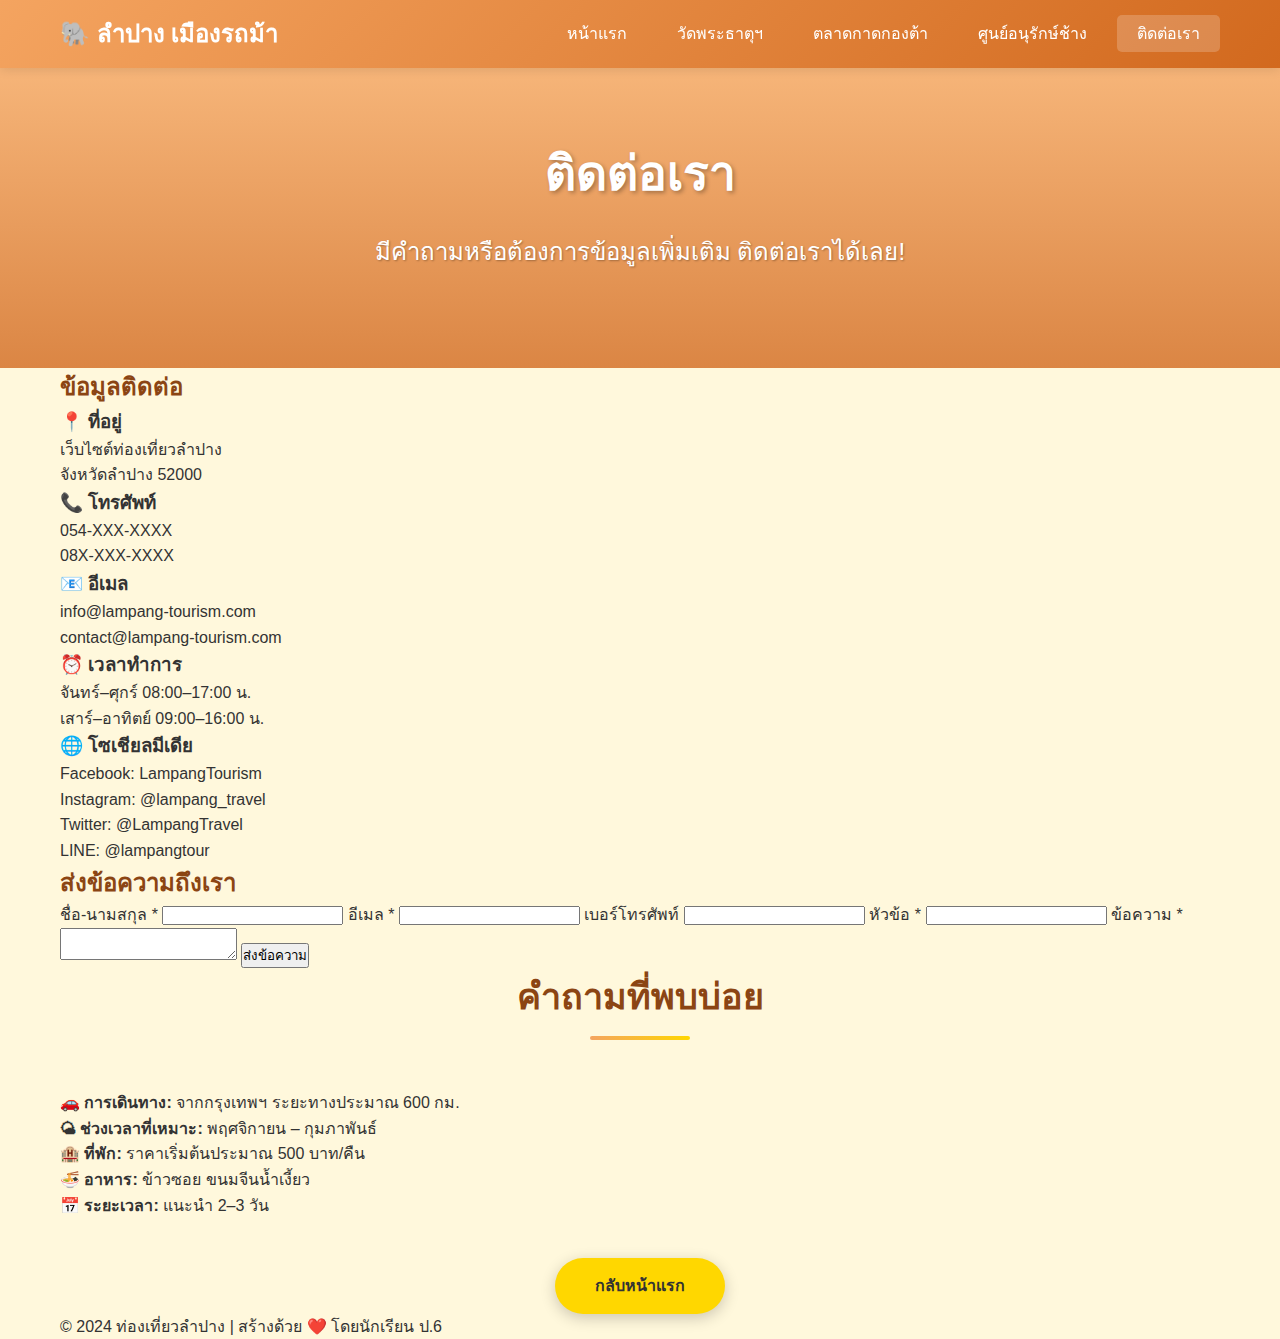
<file: contact.html>
<!DOCTYPE html>
<html lang="th">
<head>
    <meta charset="UTF-8">
    <meta name="viewport" content="width=device-width, initial-scale=1.0">
    <title>ติดต่อเรา - ท่องเที่ยวลำปาง</title>
    <link rel="stylesheet" href="styles.css">
</head>
<body>

<!-- Header -->
<header>
    <div class="container">
        <div class="logo">
            <h1>🐘 ลำปาง เมืองรถม้า</h1>
        </div>
        <nav>
            <ul>
                <li><a href="index.html">หน้าแรก</a></li>
                <li><a href="wat-phra-that.html">วัดพระธาตุฯ</a></li>
                <li><a href="kad-kong-ta.html">ตลาดกาดกองต้า</a></li>
                <li><a href="elephant-center.html">ศูนย์อนุรักษ์ช้าง</a></li>
                <li><a href="contact.html" class="active">ติดต่อเรา</a></li>
            </ul>
        </nav>
    </div>
</header>

<!-- Hero -->
<section class="hero"
    style="height:300px; background-image:linear-gradient(rgba(244,164,96,0.8), rgba(210,105,30,0.8)),
    url('https://images.unsplash.com/photo-1423666639041-f56000c27a9a?w=1600&h=400&fit=crop');">
    <div class="hero-content">
        <h2>ติดต่อเรา</h2>
        <p>มีคำถามหรือต้องการข้อมูลเพิ่มเติม ติดต่อเราได้เลย!</p>
    </div>
</section>

<!-- Contact -->
<section class="contact-section">
<div class="container">
<div class="contact-container">

<!-- Contact Info -->
<div class="contact-info">
    <h2 style="color:#8B4513;">ข้อมูลติดต่อ</h2>

    <h3>📍 ที่อยู่</h3>
    <p>เว็บไซต์ท่องเที่ยวลำปาง<br>จังหวัดลำปาง 52000</p>

    <h3>📞 โทรศัพท์</h3>
    <p>054-XXX-XXXX<br>08X-XXX-XXXX</p>

    <h3>📧 อีเมล</h3>
    <p>info@lampang-tourism.com<br>contact@lampang-tourism.com</p>

    <h3>⏰ เวลาทำการ</h3>
    <p>จันทร์–ศุกร์ 08:00–17:00 น.<br>เสาร์–อาทิตย์ 09:00–16:00 น.</p>

    <h3>🌐 โซเชียลมีเดีย</h3>
    <p>Facebook: LampangTourism<br>
       Instagram: @lampang_travel<br>
       Twitter: @LampangTravel<br>
       LINE: @lampangtour</p>
</div>

<!-- Form -->
<div class="contact-form">
    <h2 style="color:#8B4513;">ส่งข้อความถึงเรา</h2>
    <form>
        <label>ชื่อ-นามสกุล *</label>
        <input type="text" required>

        <label>อีเมล *</label>
        <input type="email" required>

        <label>เบอร์โทรศัพท์</label>
        <input type="tel">

        <label>หัวข้อ *</label>
        <input type="text" required>

        <label>ข้อความ *</label>
        <textarea required></textarea>

        <button type="submit" class="submit-btn">ส่งข้อความ</button>
    </form>
</div>

</div>

<!-- FAQ -->
<h2 class="section-title">คำถามที่พบบ่อย</h2>
<div class="gallery">
    <p><strong>🚗 การเดินทาง:</strong> จากกรุงเทพฯ ระยะทางประมาณ 600 กม.</p>
    <p><strong>🌤 ช่วงเวลาที่เหมาะ:</strong> พฤศจิกายน – กุมภาพันธ์</p>
    <p><strong>🏨 ที่พัก:</strong> ราคาเริ่มต้นประมาณ 500 บาท/คืน</p>
    <p><strong>🍜 อาหาร:</strong> ข้าวซอย ขนมจีนน้ำเงี้ยว</p>
    <p><strong>📅 ระยะเวลา:</strong> แนะนำ 2–3 วัน</p>
</div>

<!-- Back -->
<div style="text-align:center; margin-top:40px;">
    <a href="index.html" class="btn">กลับหน้าแรก</a>
</div>

</div>
</section>

<!-- Footer -->
<footer>
    <div class="container">
        <p>&copy; 2024 ท่องเที่ยวลำปาง | สร้างด้วย ❤️ โดยนักเรียน ป.6</p>
    </div>
</footer>

</body>
</html>
</file>
<file: styles.css>
/* ========== ตั้งค่าพื้นฐาน ========== */
* {
    margin: 0;
    padding: 0;
    box-sizing: border-box;
}

body {
    font-family: 'Segoe UI', Tahoma, Geneva, Verdana, sans-serif;
    line-height: 1.6;
    color: #333;
    background-color: #FFF8DC;
}

.container {
    max-width: 1200px;
    margin: 0 auto;
    padding: 0 20px;
}

/* ========== Header และ Navigation ========== */
header {
    background: linear-gradient(135deg, #F4A460 0%, #D2691E 100%);
    box-shadow: 0 2px 10px rgba(0,0,0,0.1);
    position: sticky;
    top: 0;
    z-index: 1000;
}

header .container {
    display: flex;
    justify-content: space-between;
    align-items: center;
    padding: 15px 20px;
}

.logo h1 {
    color: white;
    font-size: 24px;
    font-weight: bold;
}

nav ul {
    display: flex;
    list-style: none;
    gap: 10px;
}

nav ul li a {
    color: white;
    text-decoration: none;
    padding: 10px 20px;
    border-radius: 5px;
    transition: all 0.3s ease;
    font-weight: 500;
}

nav ul li a:hover,
nav ul li a.active {
    background-color: rgba(255, 255, 255, 0.2);
    transform: translateY(-2px);
}

/* ========== Hero Section ========== */
.hero {
    background: linear-gradient(
        rgba(244, 164, 96, 0.8),
        rgba(210, 105, 30, 0.8)
    ),
    url("images/lampang2.jpg") center / cover;
    height: 500px;
    display: flex;
    align-items: center;
    justify-content: center;
    text-align: center;
    color: white;
}

.hero-content h2 {
    font-size: 48px;
    margin-bottom: 20px;
    text-shadow: 2px 2px 4px rgba(0,0,0,0.3);
}

.hero-content p {
    font-size: 24px;
    margin-bottom: 30px;
    text-shadow: 1px 1px 2px rgba(0,0,0,0.3);
}

/* ========== ปุ่ม ========== */
.btn {
    display: inline-block;
    padding: 15px 40px;
    background-color: #FFD700;
    color: #333;
    text-decoration: none;
    border-radius: 50px;
    font-weight: bold;
    transition: all 0.3s ease;
    box-shadow: 0 4px 15px rgba(0,0,0,0.2);
}

.btn:hover {
    background-color: #FFA500;
    transform: translateY(-3px);
    box-shadow: 0 6px 20px rgba(0,0,0,0.3);
}
/* ========== Section Title ========== */
.section-title {
    text-align: center;
    font-size: 36px;
    color: #8B4513;
    margin-bottom: 50px;
    position: relative;
    padding-bottom: 15px;
}

.section-title::after {
    content: '';
    position: absolute;
    bottom: 0;
    left: 50%;
    transform: translateX(-50%);
    width: 100px;
    height: 4px;
    background: linear-gradient(90deg, #F4A460, #FFD700);
    border-radius: 2px;
}

/* ========== About Section ========== */
.about {
    padding: 80px 0;
    background-color: white;
}

/* ========== Content Layout ========== */
.content-wrapper {
    display: flex;
    align-items: center;
    gap: 50px;
}

.content-text {
    flex: 1;
}

.content-text p {
    font-size: 18px;
    margin-bottom: 20px;
    text-align: justify;
    line-height: 1.8;
}

.content-image {
    flex: 1;
}

.content-image img {
    width: 100%;
    border-radius: 15px;
    box-shadow: 0 10px 30px rgba(0, 0, 0, 0.2);
    transition: transform 0.3s ease;
}

.content-image img:hover {
    transform: scale(1.03);
}
</file>
